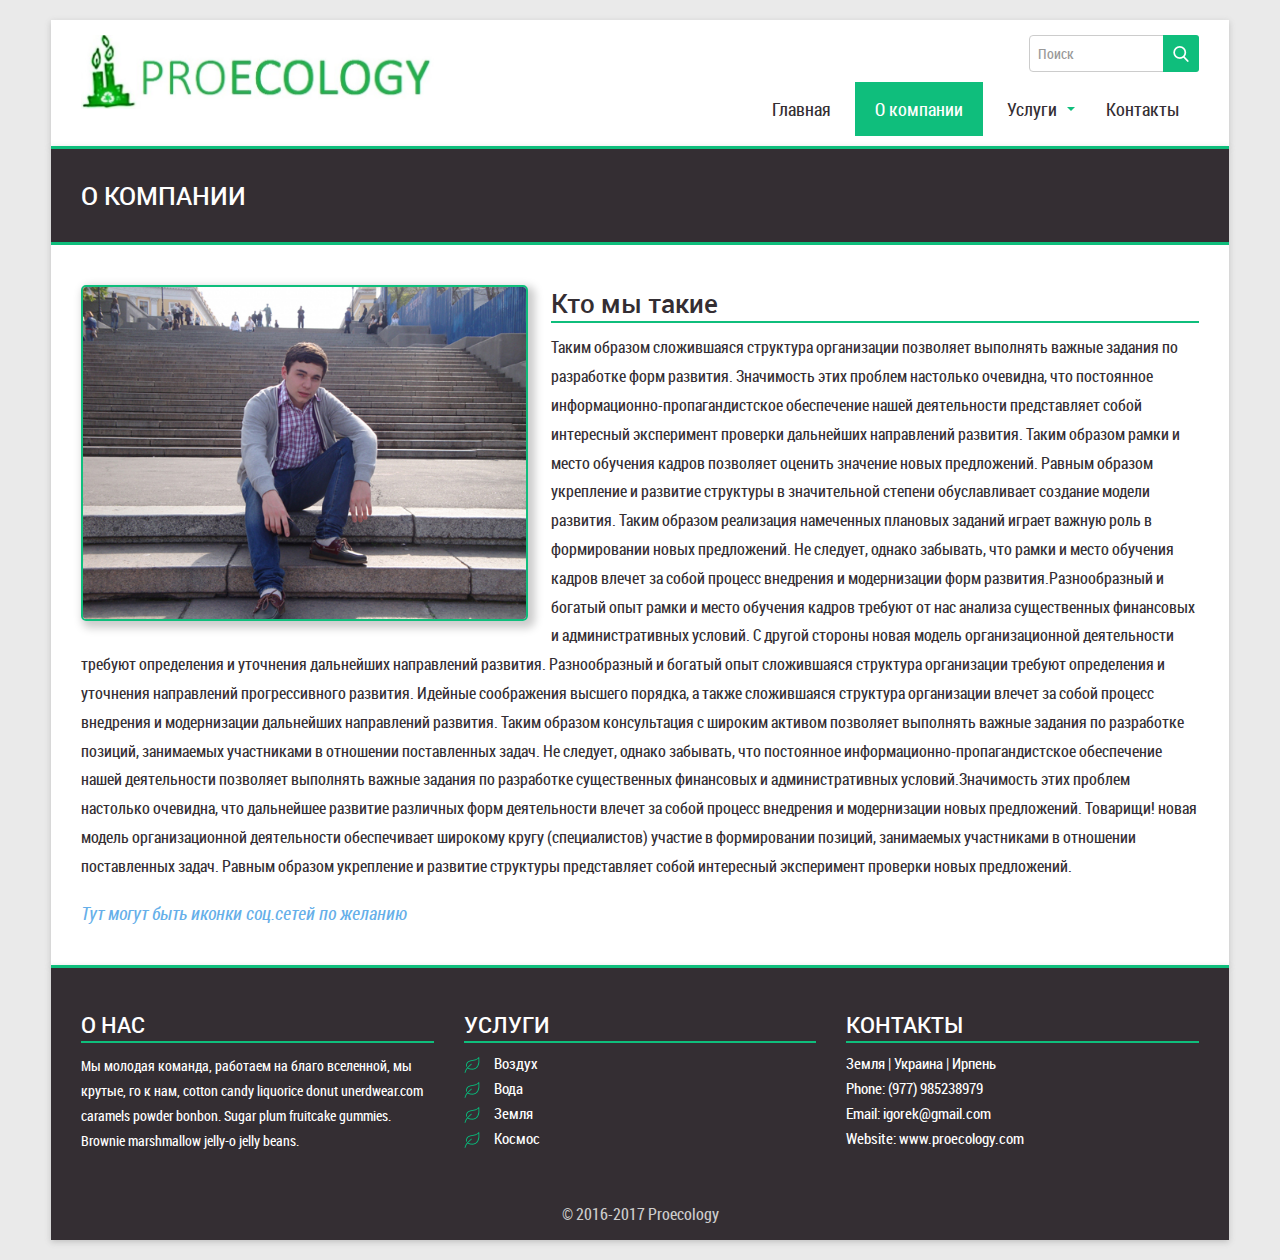
<file: company.html>
<!DOCTYPE HTML>
<HTML lang="ru" >
  <head>
    <title>О компании</title>
    <meta name="viewport" content="width=device-width, initial-scale=1, maximum-scale=1.0, user-scalable=no">
    <meta name="format-detection" content="telephone=no">
    <meta charset="utf-8">
    <link rel="icon" href="img/favicon.ico">
    <link href="css/slick.css" rel="stylesheet">
    <link href="css/bootstrap.css" rel="stylesheet">
    <link href="css/reset.css" rel="stylesheet">
    <link href="css/style.css" rel="stylesheet">
    <!-- HTML5 shim and Respond.js for IE8 support of HTML5 elements and media queries -->
    <!-- WARNING: Respond.js doesn't work if you view the page via file:// -->
    <!--[if lt IE 9]>
      <script src="https://oss.maxcdn.com/html5shiv/3.7.3/html5shiv.min.js"></script>
      <script src="https://oss.maxcdn.com/respond/1.4.2/respond.min.js"></script>
    <![endif]-->
  </head>
  <body>
    <div class="container header">
      <header>
      <div class="row">
        <a href="index.html" class="col-sm-4">
          <img src="img/logo.jpg" class="logo" />
        </a>
        <div class="col-sm-8">
          <form role="search" method="get" class="search-form">
            <input type="text" class="search form-control" placeholder="Поиск" />
            <button type="submit" class="search-icon"></button>
          </form>
          <div id="responsive-menu">
            <ul class="main-menu">
              <li><a href="index.html">Главная</a></li>
              <li><a class="active" href="company.html">О компании</a></li>
              <li class="services">
                <a href="services.html">Услуги</a>
                <ul class="dropdown-services">
                  <li><a href="air.html">Воздух</a></li>
                  <li><a href="water.html">Вода</a></li>
                  <li><a href="ground.html">Земля</a></li>
                </ul>
              </li>
              <li><a href="contacts.html">Контакты</a></li>
            </ul>
        </div>
      </div>
      </header>
    </div>
    <div class="container main">
      <main>
        <div class="top-panel row"><h3>О компании</h3></div>
        <div class="company-wrap">
          <img class="company-img" src="../img/igor.jpg" />
          <div class="company-desc">
            <h3>Кто мы такие</h3>
            <div>
              <p>Таким образом сложившаяся структура организации позволяет выполнять важные задания по разработке форм развития. Значимость этих проблем настолько очевидна, что постоянное информационно-пропагандистское обеспечение нашей деятельности представляет собой интересный эксперимент проверки дальнейших направлений развития. Таким образом рамки и место обучения кадров позволяет оценить значение новых предложений. Равным образом укрепление и развитие структуры в значительной степени обуславливает создание модели развития. Таким образом реализация намеченных плановых заданий играет важную роль в формировании новых предложений. Не следует, однако забывать, что рамки и место обучения кадров влечет за собой процесс внедрения и модернизации форм развития.Разнообразный и богатый опыт рамки и место обучения кадров требуют от нас анализа существенных финансовых и административных условий. С другой стороны новая модель организационной деятельности требуют определения и уточнения дальнейших направлений развития. Разнообразный и богатый опыт сложившаяся структура организации требуют определения и уточнения направлений прогрессивного развития. Идейные соображения высшего порядка, а также сложившаяся структура организации влечет за собой процесс внедрения и модернизации дальнейших направлений развития. Таким образом консультация с широким активом позволяет выполнять важные задания по разработке позиций, занимаемых участниками в отношении поставленных задач. Не следует, однако забывать, что постоянное информационно-пропагандистское обеспечение нашей деятельности позволяет выполнять важные задания по разработке существенных финансовых и административных условий.Значимость этих проблем настолько очевидна, что дальнейшее развитие различных форм деятельности влечет за собой процесс внедрения и модернизации новых предложений. Товарищи! новая модель организационной деятельности обеспечивает широкому кругу (специалистов) участие в формировании позиций, занимаемых участниками в отношении поставленных задач. Равным образом укрепление и развитие структуры представляет собой интересный эксперимент проверки новых предложений.</p>
            </div>
            <div class="soc-buttons">Тут могут быть иконки соц.сетей по желанию</div>
          </div>
        </div>
      </main>
    </div>
    <div class="container footer">
      <footer>
        <div class="row">
          <div class="col-xs-4">
            <h5>О нас</h5>
            <p>Мы молодая команда, работаем на благо вселенной, мы крутые, го к нам, сotton candy liquorice donut unerdwear.com caramels powder bonbon. Sugar plum fruitcake gummies. Brownie marshmallow jelly-o jelly beans.</p>
          </div>
          <div class="col-xs-4 footer-services">
            <h5>Услуги</h5>
            <ul>
              <li><a href="air.html">Воздух</a></li>
              <li><a href="water.html">Вода</a></li>
              <li><a href="ground.html">Земля</a></li>
              <li><a href="#">Космос</a></li>
            </ul>
          </div>
          <div class="col-xs-4">
            <h5>Контакты</h5>
            <ul>
              <li>Земля | Украина | Ирпень</li>
              <li>Phone: (977) 985238979</li>
              <li>Email: igorek@gmail.com</li>
              <li>Website: www.proecology.com</li>
            </ul>
          </div>
        </div>
        <div class="row copyright">© 2016-2017 Proecology</div>
      </footer>
    </div>
    <script src="js/jquery-2.2.3.min.js"></script>
    <script src="js/bootstrap.js"></script>
    <script src="js/slick.min.js"></script>
    <script src="js/script.js"></script>
  </body>
</html>
</file>
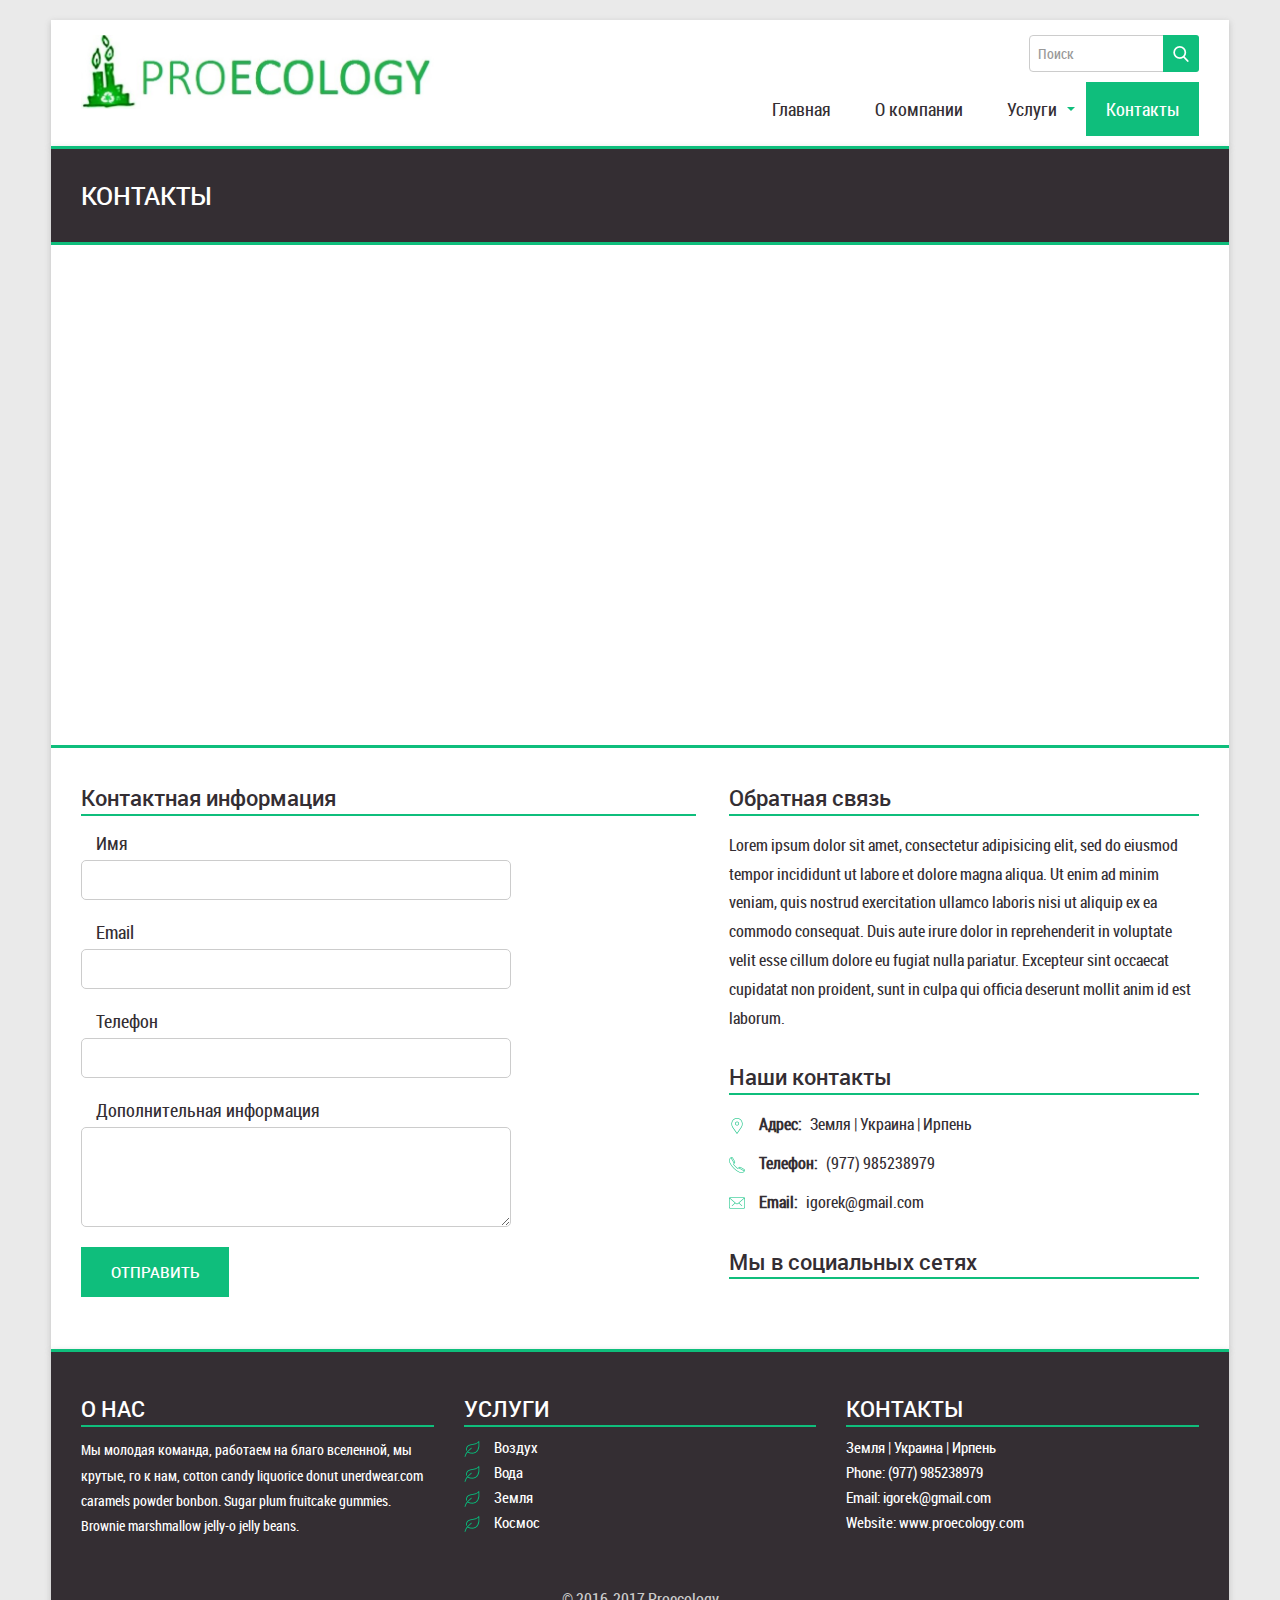
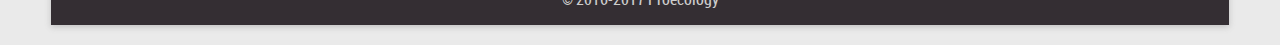
<file: contacts.html>
<!DOCTYPE HTML>
<HTML lang="ru" >
  <head>
    <title>Контакты</title>
    <meta name="viewport" content="width=device-width, initial-scale=1, maximum-scale=1.0, user-scalable=no">
    <meta name="format-detection" content="telephone=no">
    <meta charset="utf-8">
    <link rel="icon" href="img/favicon.ico">
    <link href="css/slick.css" rel="stylesheet">
    <link href="css/bootstrap.css" rel="stylesheet">
    <link href="css/reset.css" rel="stylesheet">
    <link href="css/style.css" rel="stylesheet">
    <!-- HTML5 shim and Respond.js for IE8 support of HTML5 elements and media queries -->
    <!-- WARNING: Respond.js doesn't work if you view the page via file:// -->
    <!--[if lt IE 9]>
      <script src="https://oss.maxcdn.com/html5shiv/3.7.3/html5shiv.min.js"></script>
      <script src="https://oss.maxcdn.com/respond/1.4.2/respond.min.js"></script>
    <![endif]-->
  </head>
  <body>
    <div class="container header">
      <header>
      <div class="row">
        <a href="index.html" class="col-sm-4">
          <img src="img/logo.jpg" class="logo" />
        </a>
        <div class="col-sm-8">
          <form role="search" method="get" class="search-form">
            <input type="text" class="search form-control" placeholder="Поиск" />
            <button type="submit" class="search-icon"></button>
          </form>
          <div id="responsive-menu">
            <ul class="main-menu">
              <li><a href="index.html">Главная</a></li>
              <li><a href="company.html">О компании</a></li>
              <li class="services">
                <a href="services.html">Услуги</a>
                <ul class="dropdown-services">
                  <li><a href="air.html">Воздух</a></li>
                  <li><a href="water.html">Вода</a></li>
                  <li><a href="ground.html">Земля</a></li>
                </ul>
              </li>
              <li><a class="active" href="contacts.html">Контакты</a></li>
            </ul>
        </div>
      </div>
      </header>
    </div>
    <div class="container main">
      <main>
        <div class="top-panel row"><h3>Контакты</h3></div>
        <div class="row map">
          <iframe src="https://www.google.com/maps/embed?pb=!1m18!1m12!1m3!1d3076.683675185008!2d30.452504951614703!3d50.445946979374!2m3!1f0!2f0!3f0!3m2!1i1024!2i768!4f13.1!3m3!1m2!1s0x40d4ce9df5ce9ad3%3A0x6f4aedba5d477a5e!2z0LLRg9C70LjRhtGPINCR0L7RgNGJ0LDQs9GW0LLRgdGM0LrQsCwgMzfQmjIyLCDQmtC40ZfQsg!5e1!3m2!1suk!2sua!4v1487350741739" frameborder="0" style="border:0" allowfullscreen></iframe>
        </div>
        <div class="contact-info">
          <div class="contact-form">
            <h3>Контактная информация</h3>
            <form role="contact" method="post">
              <div class="form-elem">
                <label for="name">Имя</label>
                <input id="name" type="text" required />
              </div>
              <div class="form-elem">
                <label for="email">Email</label>
                <input id="email" type="text" required />
              </div>
              <div class="form-elem">
                <label for="phone">Телефон</label>
                <input id="phone" type="text" required />
              </div>
              <div class="form-elem">
                <label for="extra-info">Дополнительная информация</label>
                <textarea id="extra-info"></textarea>
              </div>
              <button type="submit">Отправить</button>
            </form>
          </div>
          <div class="contact-desc">
            <div class="contact-desc-elem">
              <h3>Обратная связь</h3>
              <div>
                Lorem ipsum dolor sit amet, consectetur adipisicing elit, sed do eiusmod
                tempor incididunt ut labore et dolore magna aliqua. Ut enim ad minim veniam,
                quis nostrud exercitation ullamco laboris nisi ut aliquip ex ea commodo
                consequat. Duis aute irure dolor in reprehenderit in voluptate velit esse
                cillum dolore eu fugiat nulla pariatur. Excepteur sint occaecat cupidatat non
                proident, sunt in culpa qui officia deserunt mollit anim id est laborum.
              </div>
            </div>
            <div class="contact-desc-elem">
              <h3>Наши контакты</h3>
              <div class="contact-desc-info contact-adress">
                <span>Адрес:</span> Земля | Украина | Ирпень
              </div>
              <div class="contact-desc-info contact-phone">
                <span>Телефон:</span> (977) 985238979
              </div>
              <div class="contact-desc-info contact-email">
                <span>Email:</span> igorek@gmail.com
              </div>
            </div>
            <div class="contact-desc-elem">
              <h3>Мы в социальных сетях</h3>
              <div>
              </div>
            </div>
          </div>
        </div>
      </main>
    </div>
    <div class="container footer">
      <footer>
        <div class="row">
          <div class="col-xs-4">
            <h5>О нас</h5>
            <p>Мы молодая команда, работаем на благо вселенной, мы крутые, го к нам, сotton candy liquorice donut unerdwear.com caramels powder bonbon. Sugar plum fruitcake gummies. Brownie marshmallow jelly-o jelly beans.</p>
          </div>
          <div class="col-xs-4 footer-services">
            <h5>Услуги</h5>
            <ul>
              <li><a href="air.html">Воздух</a></li>
              <li><a href="water.html">Вода</a></li>
              <li><a href="ground.html">Земля</a></li>
              <li><a href="#">Космос</a></li>
            </ul>
          </div>
          <div class="col-xs-4">
            <h5>Контакты</h5>
            <ul>
              <li>Земля | Украина | Ирпень</li>
              <li>Phone: (977) 985238979</li>
              <li>Email: igorek@gmail.com</li>
              <li>Website: www.proecology.com</li>
            </ul>
          </div>
        </div>
        <div class="row copyright">© 2016-2017 Proecology</div>
      </footer>
    </div>
    <script src="js/jquery-2.2.3.min.js"></script>
    <script src="js/bootstrap.js"></script>
    <script src="js/slick.min.js"></script>
    <script src="js/script.js"></script>
  </body>
</html>
</file>
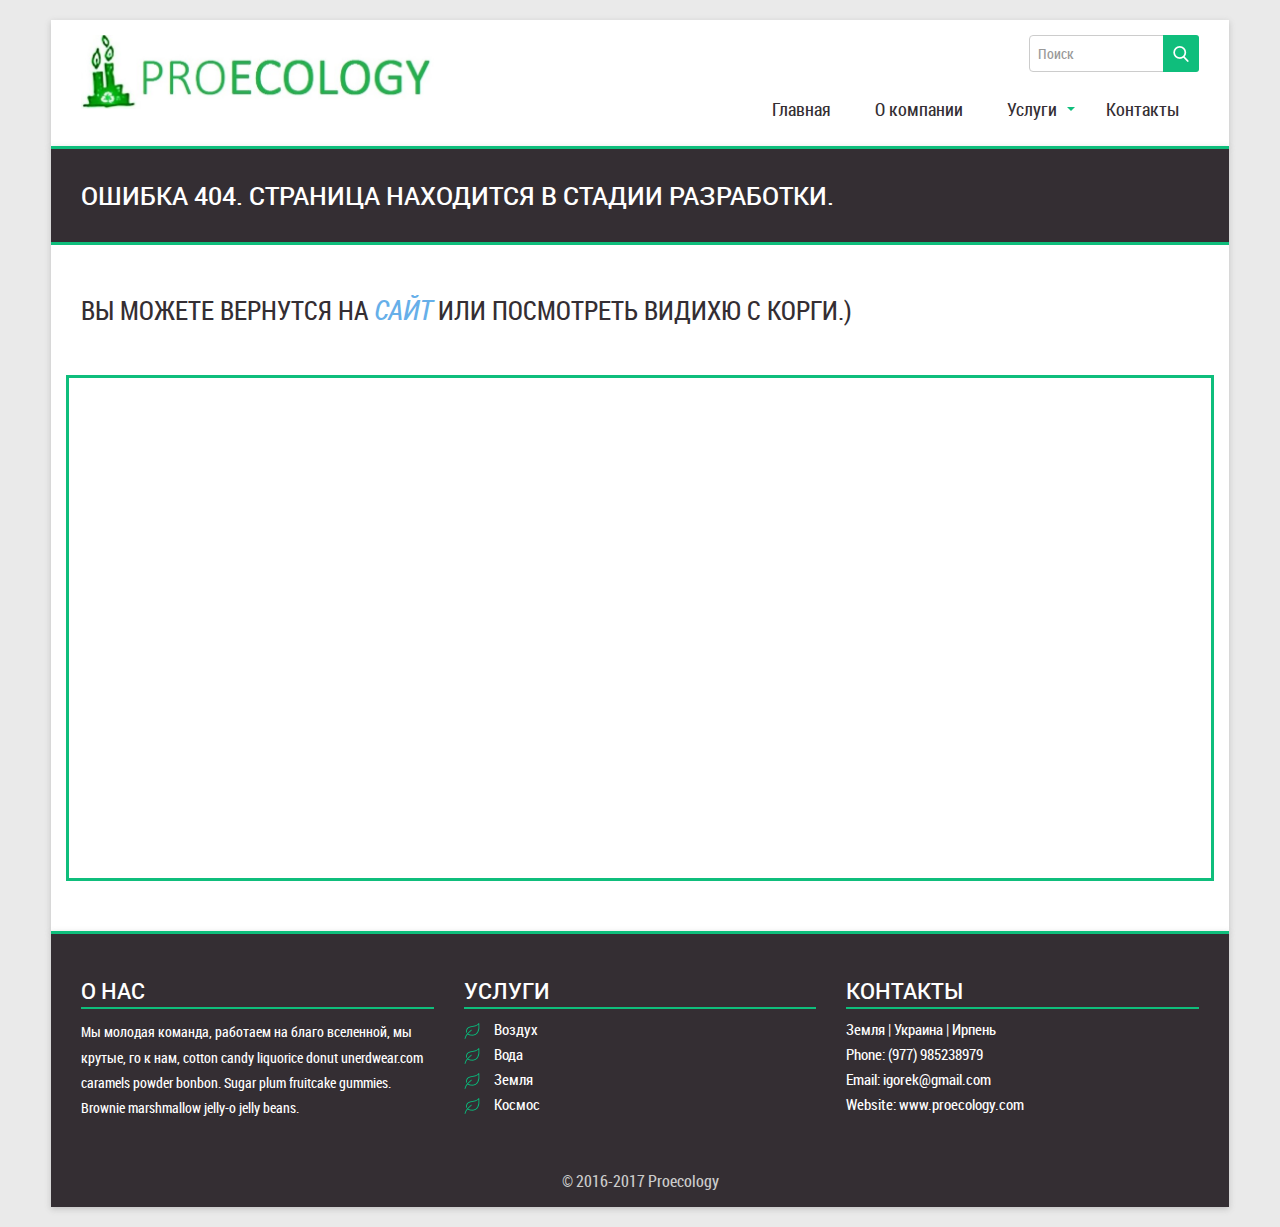
<file: err404.html>
<!DOCTYPE HTML>
<HTML lang="ru" >
  <head>
    <title>Ошибка 404</title>
    <meta name="viewport" content="width=device-width, initial-scale=1, maximum-scale=1.0, user-scalable=no">
    <meta name="format-detection" content="telephone=no">
    <meta charset="utf-8">
    <link rel="icon" href="img/favicon.ico">
    <link href="css/slick.css" rel="stylesheet">
    <link href="css/bootstrap.css" rel="stylesheet">
    <link href="css/reset.css" rel="stylesheet">
    <link href="css/style.css" rel="stylesheet">
    <!-- HTML5 shim and Respond.js for IE8 support of HTML5 elements and media queries -->
    <!-- WARNING: Respond.js doesn't work if you view the page via file:// -->
    <!--[if lt IE 9]>
      <script src="https://oss.maxcdn.com/html5shiv/3.7.3/html5shiv.min.js"></script>
      <script src="https://oss.maxcdn.com/respond/1.4.2/respond.min.js"></script>
    <![endif]-->
  </head>
  <body>
    <div class="container header">
      <header>
      <div class="row">
        <a href="index.html" class="col-sm-4">
          <img src="img/logo.jpg" class="logo" />
        </a>
        <div class="col-sm-8">
          <form role="search" method="get" class="search-form">
            <input type="text" class="search form-control" placeholder="Поиск" />
            <button type="submit" class="search-icon"></button>
          </form>
          <div id="responsive-menu">
            <ul class="main-menu">
              <li><a href="index.html">Главная</a></li>
              <li><a href="company.html">О компании</a></li>
              <li class="services">
                <a href="services.html">Услуги</a>
                <ul class="dropdown-services">
                  <li><a href="air.html">Воздух</a></li>
                  <li><a href="water.html">Вода</a></li>
                  <li><a href="ground.html">Земля</a></li>
                </ul>
              </li>
              <li><a href="contacts.html">Контакты</a></li>
            </ul>
        </div>
      </div>
      </header>
    </div>
    <div class="container main">
      <main>
        <div class="top-panel row"><h3>Ошибка 404. Страница находится в стадии разработки.</h3></div>
        <div class="home-link">
          Вы можете вернутся на <a href="http://proecology/index.html">сайт</a> или посмотреть видихю с корги.)
        </div>
        <div class="video-404">
          <iframe width="560" height="315" src="https://www.youtube.com/embed/7zh1Lc7Pkuw" frameborder="0" allowfullscreen></iframe>
        </div>
      </main>
    </div>
    <div class="container footer">
      <footer>
        <div class="row">
          <div class="col-xs-4">
            <h5>О нас</h5>
            <p>Мы молодая команда, работаем на благо вселенной, мы крутые, го к нам, сotton candy liquorice donut unerdwear.com caramels powder bonbon. Sugar plum fruitcake gummies. Brownie marshmallow jelly-o jelly beans.</p>
          </div>
          <div class="col-xs-4 footer-services">
            <h5>Услуги</h5>
            <ul>
              <li><a href="air.html">Воздух</a></li>
              <li><a href="water.html">Вода</a></li>
              <li><a href="ground.html">Земля</a></li>
              <li><a href="#">Космос</a></li>
            </ul>
          </div>
          <div class="col-xs-4">
            <h5>Контакты</h5>
            <ul>
              <li>Земля | Украина | Ирпень</li>
              <li>Phone: (977) 985238979</li>
              <li>Email: igorek@gmail.com</li>
              <li>Website: www.proecology.com</li>
            </ul>
          </div>
        </div>
        <div class="row copyright">© 2016-2017 Proecology</div>
      </footer>
    </div>
    <script src="js/jquery-2.2.3.min.js"></script>
    <script src="js/bootstrap.js"></script>
    <script src="js/slick.min.js"></script>
    <script src="js/script.js"></script>
  </body>
</html>
</file>
<file: css/style.css>
@font-face {
    font-family: 'robotomedium';
    src: url('../fonts/roboto-medium-webfont.eot');
    src: url('../fonts/roboto-medium-webfont.eot?#iefix') format('embedded-opentype'),
         url('../fonts/roboto-medium-webfont.woff2') format('woff2'),
         url('../fonts/roboto-medium-webfont.woff') format('woff'),
         url('../fonts/roboto-medium-webfont.ttf') format('truetype'),
         url('../fonts/roboto-medium-webfont.svg#robotomedium') format('svg');
    font-weight: normal;
    font-style: normal;

}
@font-face {
    font-family: 'roboto_condensedregular';
    src: url('../fonts/robotocondensed-regular-webfont.eot');
    src: url('../fonts/robotocondensed-regular-webfont.eot?#iefix') format('embedded-opentype'),
         url('../fonts/robotocondensed-regular-webfont.woff2') format('woff2'),
         url('../fonts/robotocondensed-regular-webfont.woff') format('woff'),
         url('../fonts/robotocondensed-regular-webfont.ttf') format('truetype'),
         url('../fonts/robotocondensed-regular-webfont.svg#roboto_condensedregular') format('svg');
    font-weight: normal;
    font-style: normal;
}
@font-face {
    font-family: 'roboto_condenseditalic';
    src: url('../fonts/robotocondensed-italic-webfont.eot');
    src: url('../fonts/robotocondensed-italic-webfont.eot?#iefix') format('embedded-opentype'),
         url('../fonts/robotocondensed-italic-webfont.woff2') format('woff2'),
         url('../fonts/robotocondensed-italic-webfont.woff') format('woff'),
         url('../fonts/robotocondensed-italic-webfont.ttf') format('truetype'),
         url('../fonts/robotocondensed-italic-webfont.svg#roboto_condenseditalic') format('svg');
    font-weight: normal;
    font-style: normal;
}

img{
	width: 100%;
	height: auto;
	display: block;
}
body{
	background: #eaeaea;
	padding: 20px 0;
    font: 16px 'roboto_condensedregular', sans-serif;
    color: #342e33;
}
p{
	line-height: 1.8;
}

.container{
	width: 92%;
	max-width: 1440px;
	margin: 0 auto;
	background: #fff;
    box-shadow: 0 2px 6px rgba(100, 100, 100, 0.3);
}
#carousel .item{
	height: 420px;
    background: url(../img/eco-slide-1.jpg) no-repeat;
    background-size: cover;
    background-position: 50%;
}
#carousel .item:nth-child(2){
	background: url(../img/eco-slide-2.jpg) no-repeat;
	background-size: cover;
    background-position: 50%;
}
#carousel .item:nth-child(3){
	background: url(../img/eco-slide-3.jpg) no-repeat;
	background-size: cover;
    background-position: 50%;
}
#carousel .carousel-caption {
    top: 40%;
    -ms-transform: translateY(-50%);
    -webkit-transform: translateY(-50%);
    transform: translateY(-50%);
    position: absolute;
    left: 5%;
    max-width: 40%;
}
#carousel .carousel-text {
    background-color: #555555;
    background-color: rgba(0, 0, 0, 0.3);
    padding: 10px 15px;
    padding: 1rem 1.5rem;
    text-align: left;
    color: #fff;
}
#carousel .carousel-text a {
    color: #fff;
}
.carousel-control{
	width: 5%;
}
.btn-green {
    background-color: #0FBE7C;
    color: #FFFFFF;
    text-align: center;
    font-family: 'Lato',sans-serif;
    padding: 10px 15px;
    padding: 1rem 1.5rem;
    float: left;
    margin-top: 15px;
    font-size: 20px;
}
.header header{
    padding: 15px 15px 25px 15px;
}
.search,
.contact-form input,
.contact-form textarea{   
    padding: 8px;
    height: auto;
    color: #342e33;
    background-color: #FFFFFF;
    margin: 0;
    border: 1px solid #ccc;
    width: 170px;
    box-shadow: none;
    line-height: 1;
    float: right;
    transition: 0.5s;
}
.contact-form input,
.contact-form textarea{
    width: 70%;
    float: none;
    padding: 8px 10px 8px 15px;
    border-radius: 5px;
    display: block;
}
.contact-form textarea{
    min-height: 100px;
    max-height: 400px;
    min-width: 70%;
    max-width: 100%;
}
.contact-form input:focus,
.contact-form textarea:focus{
    border: 1px solid #66afe9;
    width: 100%;
    box-shadow: 1px 1px 1px 0px rgba(0,0,0,0.3);
}
form.search-form{
    overflow: hidden;
    padding: 0 0 25px 0;
    position: relative;
}
.search-icon{
    border: none;
    background: #0FBE7C url('../img/search.png') no-repeat;
    background-position: center; 
    position: absolute;
    right: 0;
    height: 37px;
    width: 36px;
    border-radius: 0px 3px 3px 0;
}
.search:focus{
    width: 200px;
    transition: 0.7s;
    box-shadow: none;
}
.main-menu{
    text-align: right;
}
.main-menu > li{
    display: inline-block;
    position: relative;
}
.main-menu > li > a{
    color: #342e33;
    border-left: 1px solid #fff;
    font-family: 'roboto_condensedregular';
    float: none;
    padding: 15px 20px;
    text-decoration: none;
    transition: 0.2s;
    font-size: 18px;
    cursor: pointer;
}
.main-menu > li > a:hover,
.main-menu > li > a.active{
    transition: 0.3s;
    background: #0FBE7C;
    color: #fff;
}
.main-menu .dropdown-services{
    display: none; 
    position: absolute;
    text-align: left;
    top: 38px;
    left: 1px;
    z-index: 10;
    border-top: 2px solid #0FBE7C;
    border-bottom: 2px solid #0FBE7C;
    box-shadow: 0 3px 2px rgba(0, 0, 0, 0.2);
    background: #fff;
    min-width: 150px;
}
.main-menu .dropdown-services li{
    display: block;
}
.main-menu .dropdown-services li a{
    padding: 14px 20px;
    display: block;
    color: #000;
    border-bottom: 1px solid #ccc;
    font-family: 'roboto_condensedregular';
    display: block;
    font-weight: normal;
    font-size: 15px;
}
.main-menu .dropdown-services li:last-child a{
    border-bottom: none;
}
.main-menu .dropdown-services li a:hover{
    text-decoration: none;
    background: #eaebec;
}
.main-menu > li.services > a{
    padding: 15px 25px 15px 20px;
    position: relative;
}
.main-menu li.services:before{
    content: '';
    position: absolute;
    right: 7px;
    top: 42%;
    border-top: 4px solid #0fbe7c;
    border-right: 4px solid transparent;
    border-left: 4px solid transparent;
}
.main-menu li.services:hover:before{
   border-top: 4px solid #fff;
    transition: 0.3s;
}
.top-slider{   
    border-top: 3px solid #0fbe7c;
}
.top-slider-img{
    position: relative;
    max-height: 650px;
} 
.slide-desc-wrap{
    position: absolute;
    top: 40%;
    left: 10%;
}
.top-slider span{
    opacity: 0.7;
    font-family: 'roboto_condensedregular';
    font-size: 16px;
    text-transform: none;
    word-wrap: normal;
    padding: 5px 10px;
    color: #fff;
    background-color: rgb(0, 0, 0);
    max-width: 400px;
    display: block;
    line-height: 1.9;
    margin: 0 0 30px 0;
}
.top-slider a{
    font-family: 'robotomedium';
    font-size: 16px;
    text-align: center;
    text-transform: uppercase;
    padding: 10px 20px;
    border: 0px;
    text-decoration: none;
    transition: 0.4s;
    background: #0fbe7c;
    color: #fff;
}
.top-slider a:hover{
    transition: 0.4s;
    padding: 10px 40px 10px 40px;
    background: #3e3f41;
}
.top-slider img{
    width: 100%;
    height: auto;
    display: block;
}
.top-slider .slick-prev,
.top-slider .slick-next{
    width: 50px;
    height: 50px;
    border: none;
    background: rgba(0,0,0,0.3);
    position: absolute;
    z-index: 11;
    top: 44%;
    right: 0;
    font-size: 0;
    padding: 0;
    transition: 0.3s;
}
.top-slider .slick-next{
    left: 0;
    background-image: url('../img/prev.png');
    background-repeat: no-repeat;
    background-position: 50% 50%;
}
.top-slider .slick-next:hover,
.top-slider .slick-prev:hover{
    transition: 0.4s;
    background-position: 5% 50%;
}
.top-slider .slick-prev{
    background-image: url('../img/next.png');
    background-repeat: no-repeat;
    background-position: 50% 50%;
}
.top-slider .slick-prev:hover{
    background-position: 95% 50%;
}
.top-slider:hover .slick-arrow{
    transition: 0.5s;
    background-color: rgba(0,0,0,0.6);
}
.container.main{
    padding: 0 15px;
    min-height: 500px;
}
.main .nav-tabs{
    border: none;
    border-top: 3px solid #0fbe7c;
    margin: 0 -15px;
}
.main .nav-tabs li{
    margin: 0;
}
.main .nav-tabs li a{
    border: none;
    line-height: 1;
    margin: 0;
    border-radius: 0;
    padding: 15px 30px 15px 80px;
    background: #fff;
    font-size: 18px;
    font-family: 'roboto_condensedregular';
    color: #342e33;
    border-right: 3px solid #0fbe7c;
    background-image: url(../img/water.png);
    background-repeat: no-repeat;
    background-position: 30px 50%;
    position: relative;
}
.main .nav-tabs li a.air-tab{
    background-image: url(../img/air.png);
}
.main .nav-tabs li a.ground-tab{
    background-image: url(../img/ground.png);
}
/*.main .nav-tabs li:last-child a,
.main .nav-tabs li:last-child a:hover,
.main .nav-tabs li.active:last-child a{
    border: none;
}*/
.main .nav-tabs li.active a,
.main .nav-tabs li a:hover{
    border: none;
    border-right: 3px solid #0fbe7c;
    box-shadow: none;
    background-color: #f5f5f5;
    color: #342e33;
}
.main .nav-tabs li.active a:before{
    content: '';
    width: 100%;
    height: 3px;
    background: #f5f5f5;
    position: absolute;
    bottom: -3px;
    left: 0;
}
.main .tab-content{
    margin: 0 -15px;
    background-color: #f5f5f5;
    border-bottom: 3px solid #0fbe7c;
    border-top: 3px solid #0fbe7c;
}
.main .tab-pane{
    padding: 15px;
}
.main .tab-content h3,
.main .clients h3,
.company-desc h3,
.contact-info h3{
    font-size: 24px;
    font-family: 'robotomedium';
    margin: 0 0 5px 0;
    color: #342e33;
}
.company-desc h3,
.contact-info h3{
    line-height: 1.4;
    font-size: 26px;
    border-bottom: 2px solid #0fbe7c;
    overflow: hidden;
    margin: 0 0 10px 0;
}
.contact-info h3{
    font-size: 22px;
    margin: 0 0 15px 0;
}
.main .clients h3{
    text-transform: uppercase;
    font-size: 32px;
    margin: 0 0 30px 0;
    display: block;
    text-align: center;
    color: #342e33; 
}
.main .tab-content p,
.footer p{
    font-size: 16px;
    font-family: 'roboto_condensedregular';
    color: #342e33;
    line-height: 1.8;
    margin: 0 0 15px;
}
.footer p{
    font-size: 14px;
    color: #fff;
}
.main .tab-content p:last-child,
.footer p:last-child{
    margin: 0;
}
.main .tab-content img{
    width: initial;
}
.main .tab-content .row{
    border-bottom: 2px dashed #ccc;
    padding-bottom: 20px;
    margin: 0 0 20px 0;
}
.main .tab-content .row:last-child{
    border: none;
    margin: 0;
}
.main .tab-content .row:nth-child(even) .service-info,
.main .tab-content .row:nth-child(even) .service-img{
    float: right;
}
.main .tab-content .more-info{
    font-family: 'robotomedium';
    font-size: 18px;
    line-height: 1;
    color: #66afe9;
    text-decoration: none;
}
.main .tab-content .more-info:hover{
    border-bottom: 1px solid #66afe9;   
}
.main .clients{
    padding-top: 20px;
    padding-bottom: 20px;
}
.main .clients .client-img{
    display: inline-block;
    margin: 0 80px;
}
.main .slick-dots{
    text-align: center;
    margin: 20px 0 10px 0;
}
.main .slick-dots li{
   display: inline-block;
    margin: 0 10px;
    line-height: 1;
}
.main .slick-dots button{
    border: 2px solid #0fbe7c;
    height: 15px;
    width: 15px;
    border-radius: 100%;
    transition: all 0.3s;
    font-size: 0;
    padding: 0;
    background: none;
}
.main .slick-dots button:hover,
.main .slick-dots .slick-active button{
    background-color: #0fbe7c;
}
.footer{
    padding: 40px 30px 15px 30px;
    background: #342e33;
    color: #fff;
    border-top: 3px solid #0fbe7c;
}
.footer h5{
    font-size: 22px;
    font-family: 'robotomedium';
    text-transform: uppercase;
    border-bottom: 2px solid #0fbe7c;
    margin: 0 0 10px 0;
    line-height: 1.5;
}
.footer .copyright{
    margin: 50px 0 0 0;
    text-align: center;
    color: #ccc;
}
.footer .footer-services li{
    margin: 0 0 5px 0;
    font-size: 15px;
    background: url('../img/leaf.png') no-repeat;
    background-position: 0% 100%;
}
.footer ul li{
    margin: 0 0 5px 0;
    font-size: 15px;
}
.footer ul a{
    padding: 0 0 0 30px;
    font-family: 'roboto_condensedregular';
    font-size: 15px;
    color: #fff;
    text-decoration: none;
    transition: 0.3s;
}
.footer ul a:hover{
    color: #0fbe7c;
}
.top-panel{   
    background: #342e33;
    font-family: 'robotomedium';
    font-size: 25px;
    text-transform: uppercase;
    color: #fff;
    padding: 30px;
    border-bottom: 3px solid #0fbe7c;
    border-top: 3px solid #0fbe7c;
}
.company-wrap{
    padding: 40px 15px;
    font-size: 0;
    overflow: hidden;
}
.company-img{
    float: left;
    margin: 0 2% 10px 0;
    width: 40%;
    border: 2px solid #0fbe7c;
    border-radius: 5px;
    height: auto;
    box-shadow: 4px 4px 8px 3px #ccc;
}
.company-desc{
    margin: 0;
}
.company-desc p{
    font-family: 'roboto_condensedregular';
    font-size: 16px;
    line-height: 1.8;
}
.soc-buttons{
    font-family: 'roboto_condenseditalic';
    font-size: 18px;
    margin: 20px 0 0 0;
    color: #66afe9;
}
.map{
    border-bottom: 3px solid #0fbe7c;
    margin-bottom: 35px;
}
.map iframe{
    width: 100%;
    height: 500px;
    margin-bottom: -5px;
}
.contact-info{
    font-size: 0;
    padding: 0 15px 40px 15px;
}
.contact-desc,
.contact-form{
    display: inline-block;
    width: 55%;
    margin: 0 3% 0 0;
    vertical-align: top;
    font-size: 16px;
}
.contact-desc{
    width: 42%;
    margin: 0;
}
.contact-form label{
    display: inline-block;
    font-family: 'roboto_condensedregular';
    font-size: 18px;
    color: #342e33;
    padding: 0 0 0 15px;
    margin: 0 0 5px 0;
}
.contact-form .form-elem{
    margin: 0 0 20px 0;
}
.contact-desc-elem{
    font-size: 16px;
    line-height: 1.8;
    margin: 0 0 30px 0;
}
.contact-form button{
    display: inline-block;
    padding: 15px 30px;
    background: #0fbe7c;
    color: #fff;
    transition: 0.4s;
    border: none;
    font-size: 15px;
    font-family: 'robotomedium';
    text-transform: uppercase;
}
.contact-form button:hover{
    padding: 15px 50px;
}
.contact-desc-info{
    padding: 0 0 0 30px;
    background-image: url('../img/placeholder.png');
    background-repeat: no-repeat;
    background-position: 0 60%;
    margin: 0 0 10px 0;
}
.contact-desc-info span{
    font-weight: bold;
    margin: 0 5px 0 0;
}
.contact-phone{
    background-image: url('../img/phone.png');
}
.contact-email{
    background-image: url('../img/mail.png');
}
.home-link{
    margin: 40px 0;
    padding: 0 15px;
    font-size: 26px;
    line-height: 1.8;
    text-transform: uppercase;
}
.home-link a{
    font-family: 'roboto_condenseditalic';
    font-size: 28px;
    color: #66afe9;
}
.video-404{
    border: 3px solid #0fbe7c;
    display: inline-block;
    margin: 0 0 50px 0;
    width: 100%;
}
.video-404 iframe{   
    width: 100% !important;
    height: auto !important;
    min-height: 500px;
    margin: 0 0 -5px 0;
}
</file>
